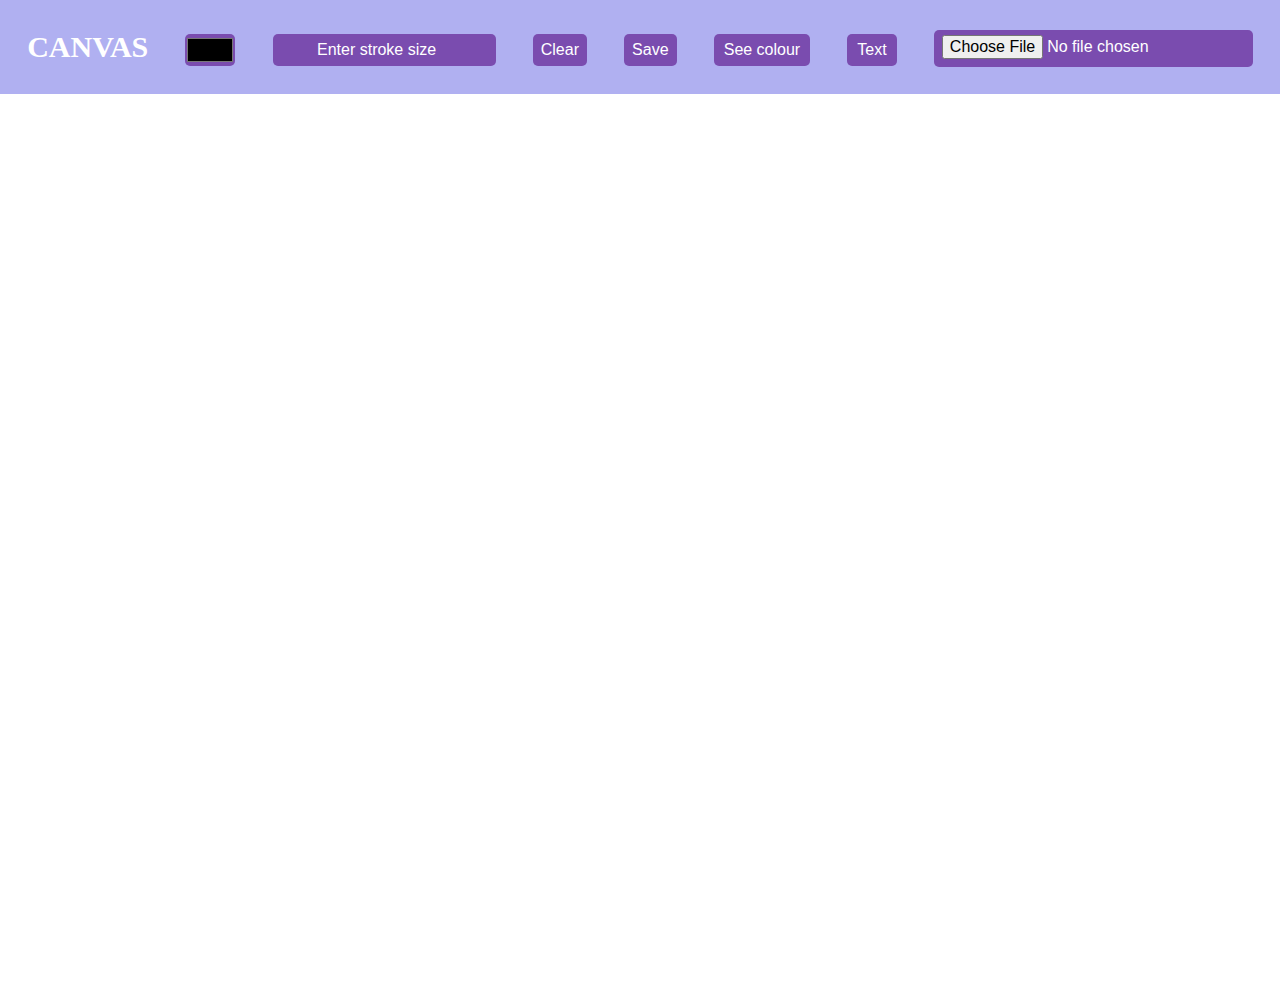
<file: index.html>
<!DOCTYPE html>
<html>
<head>
    <link rel="stylesheet" href="index.css">
</head>
<body>
    <div>
     
        <p>CANVAS</p>

        <input title="Choose Colour" type="color" value="color" id="color" style="z-index:2; margin-bottom: 5px;" onchange="choose()">
        <input type="number" min="1" title="Enter Stroke Width" id="stroke" placeholder="Enter stroke size" style="z-index:2; margin-bottom: 5px;" onchange="choose()">
        <input type="button" title="Clear Canvas" style="z-index:2; margin-bottom: 5px;" value="Clear" onclick="clearAll()">
        <button class="download" title="Save Canvas" onclick="downloadCanvas()">Save</button>
        
        
        <div class="dropdown" style="float:left;">
            <button title="See all colours u have used so far!" class="dropbtn" onclick="seecolour()">See colour</button>
            <div class="dropdown-content" style="left:0;">
                <div id="boxed" style="background-color: white;width:500px;white-space: initial;word-wrap: break-word"></div>
        </div>
        </div>

        <div class="dropdown" style="float:left;">
        <button class="dropbtn">Text</button>
        <div class="dropdown-content" style="left:0;">
            <input type="text" id="textenter" style="padding: 12px 3px;margin-left:11px" placeholder="Enter text" >
            <input type="number" min=20 max=500 style="min-width: 165px" id="X" placeholder="position-X" >
            <input type="number" min=20 max=1100 style="min-width: 165px" id="Y" placeholder="position-Y" >
            <input type="color" value="color" id="color2" style="z-index:2; margin-bottom: 5px;min-width: 180px">        
            <button class="button" style="min-width: 180px" onclick="addtext()">Add text !</button>
        </div>
        </div>
        
        <input type="file" title="Upload Canvas" id="imageLoader" name="imageLoader"/>
        <canvas id="canvas""></canvas>
    </div>
    <script type="text/javascript">
        var canvas = document.getElementById("canvas");
        canvas.width = window.innerWidth;
        canvas.height = window.innerHeight;
        var imageLoader = document.getElementById('imageLoader');
        imageLoader.addEventListener('change', handleImage, false);
        var ctx = canvas.getContext("2d");
        let drawing = false
        var arr =[];


        //function for background fill
        function myFunction() {     
            var chooseColor2 = document.getElementById("color2").value;
            console.log(chooseColor2)
            ctx.fillStyle = chooseColor2
            ctx.fillRect(0, 0, canvas.width, canvas.height)
        }


        var mouse = {x: 0, y: 0};
        var last_mouse = {x: 0, y: 0};

        /* Mouse Capturing Work */
        canvas.addEventListener('mousemove', function(e) {
            last_mouse.x = mouse.x;
            last_mouse.y = mouse.y;

            mouse.x = e.pageX - this.offsetLeft;
            mouse.y = e.pageY - this.offsetTop;
        }, false);



        //function to choose color and stroke
        function choose() {
            var chooseColor = document.getElementById("color").value;
            var chooseStroke = document.getElementById("stroke").value;
            console.log(canvas.width, canvas.height)
            return {
                chooseColor,
                chooseStroke
            };
        }

        //function to change background
        function choosebackground() {     
            var chooseColor = document.getElementById("color2").value;
            ctx.fillStyle = chooseColor;
            ctx.fillRect(0, 0, canvas.width, canvas.height)
        }

        //function to clear the canvas
        function clearAll(){
            canvas.width = canvas.width;
        }
        
      
        function draw(e) {
            if (drawing == false) return;
            // ctx.lineWidth = 10; //default stroke width
            ctx.strokeStyle = "red";	
            let editor = choose();
            ctx.lineWidth = editor.chooseStroke;
            ctx.strokeStyle = editor.chooseColor;
            console.log(editor.chooseColor)	
            
            if (!arr.includes(editor.chooseColor)){ 
            arr.push(editor.chooseColor);
            }
            ctx.lineCap ="round";
            ctx.lineJoin = 'round';
            ctx.stroke();
            ctx.lineTo(e.clientX, e.clientY);
            ctx.moveTo(e.clientX, e.clientY);
            ctx.beginPath();
            
        }
          

        function startDraw(e) {
            drawing = true;
            draw(e);
        }

        function overDraw() {
            drawing = false;
            ctx.beginPath();
        }    
    
      
        function downloadCanvas(){  
            // get canvas data  
            var image = canvas.toDataURL();  
        
            // create temporary link  
            var tmpLink = document.createElement( 'a' );  
            tmpLink.download = 'image.png'; // set the name of the download file 
            tmpLink.href = image;  
        
            // temporarily add link to body and initiate the download  
            document.body.appendChild( tmpLink );  
            tmpLink.click();  
            document.body.removeChild( tmpLink );  
        }

        function handleImage(e){
            var reader = new FileReader();
            reader.onload = function(event){
                var img = new Image();
                img.onload = function(){
                    canvas.width = img.width;
                    canvas.height = img.height;
                    ctx.drawImage(img,0,0);
                }
                img.src = event.target.result;
            }
            reader.readAsDataURL(e.target.files[0]);     
        }
        
        canvas.addEventListener('mousedown', function(e) {
            canvas.addEventListener('mousemove', onPaint, false);
        }, false);

        canvas.addEventListener('mouseup', function() {
            canvas.removeEventListener('mousemove', onPaint, false);
        }, false);

        var onPaint = function() {
            ctx.beginPath();
            ctx.moveTo(last_mouse.x, last_mouse.y);
            ctx.lineTo(mouse.x, mouse.y);
            ctx.closePath();
            ctx.stroke();
        };


        function addtext(){
            var chooseColor = document.getElementById("color2").value;
            var word=  document.getElementById("textenter").value;
            var position_x =  document.getElementById("X").value;
            var position_y =  document.getElementById("Y").value;
            ctx.fillStyle = chooseColor;	
            ctx.font = "30px Arial";
            ctx.fillText(word,position_x,position_y);// height (10,500) width(10, 1100 )
            

        }

        function saveBoard(e) {
        ctx.save();   

        var imageBase64String = canvas.toDataURL(); // get the base64 string from the canvas context

        if (typeof (localStorage) !== "undefined") {
            localStorage.setItem('imgCanvas',imageBase64String );
        } else {
            document.getElementById("save").innerHTML.dataURL = "Local Storage not supported";
        }   
        }
        function restoreBoard() {


            data = localStorage.getItem("imgCanvas");

        if(data){
            context.drawImage(data, 0, 0); // draw the base64 encoded image on the canvas
        }else{
            console.log('No data saved.')
        }

        }
        function seecolour(){
            document.getElementById("boxed").textContent = arr
        
        }



        window.onload = function() {
        ctx.clearRect(0, 0, canvas.width, canvas.height);
        canvas.addEventListener('mousedown', startDraw);
        canvas.addEventListener('mousemove', draw);
        canvas.addEventListener('mouseup', overDraw);   
    }

    </script> 
</body>
</html>
</file>
<file: index.css>
body {
    margin: 0;
}
html,body {
    margin: 0;
    padding: 0;
    outline: 0;
    background-color: white;
    -ms-overflow-style: none; 
    scrollbar-width: none;
    cursor: crosshair;
}
html::-webkit-scrollbar {
    display: none;
}
canvas {
    background-color:rgb(255, 255, 255);
}
.dropbtn {
    background-color: #7a4caf;
    color: white;
    padding-bottom: 12px;
    padding: 0 10px;
    font-size: 16px;
    border: none;
    cursor: pointer;
    transform: translate(0,2px);
}

.dropdown {
    position: relative;
    display: inline-block;
}

.dropdown-content {
    display: none;
    position: absolute;
    right: 0;
    background-color: #f9f9f9;
    min-width: 200px;
    box-shadow: 0px 8px 16px 0px rgba(0,0,0,0.2);
    z-index: 1;
}

.dropdown-content a {
    color: black;
    padding: 12px 16px;
    text-decoration: none;
    display: block;
}
.dropdown-content a:hover {
    background-color: rgb(100, 2, 100);
}
.dropdown:hover .dropdown-content {
    display: block;
}

.dropdown:hover .dropbtn {
    /* background-color: #3e8e41; */
    background-color: rgb(100, 2, 100);
}
canvas {
    background-color: rgb(255, 255, 255) ;
}
#color {
    outline: none;
}

input[type="color"]{
    border: none;
    border-color: transparent;
    text-decoration: none;
    outline: none;
    padding: 0;
    margin-bottom: 0;
    transform: translateY(0,5px);
}

input[type="number"]{
    padding-bottom: 0;
    padding-top: 0 ;
}
.download,text {
    transform: translate(0,2px);
}

div {
    background-color: rgb(176, 176, 241);
    display: flex;
    justify-content: space-evenly;
    align-items: center;
    flex-wrap: wrap;
}
p {
    color: rgb(255, 255, 255);
    font-size: 30px;
    font-weight: 800;
}
p:hover{
   cursor: pointer; 
}
button,input {
    font-family:'Franklin Gothic Medium', 'Arial Narrow', Arial, sans-serif;
    background-color: #7a4caf;
    border: none;
    color: white;
    padding: 5px 8px;
    text-align: center;
    text-decoration: none;
    display: inline-block;
    font-size: 16px;
    border-radius: 5px;
    margin-top: 10px;
    margin-bottom: 8px;
    margin-left: 10px;
    height: 2rem;
}

input:hover{
    cursor: pointer;
    background-color: rgb(100, 2, 100);
}
button:hover{
    cursor: pointer;
    background-color: rgb(100, 2, 100);
}
#stroke::placeholder{
    color: white;
}
input::placeholder{
    color:white;
}
#imageLoader {
    padding-bottom: 0;
}
.tooltip {
  position: relative;
  display: inline-block;
  border-bottom: 1px dotted black;
}

.tooltip .tooltiptext {
  visibility: hidden;
  width: 120px;
  background-color: black;
  color: #fff;
  text-align: center;
  border-radius: 6px;
  padding: 5px 0;

  /* Position the tooltip */
  position: absolute;
  z-index: 1;
}

.tooltip:hover .tooltiptext {
  visibility: visible;
}
.hide {
  display: none;
}
    
.myDIV:hover + .hide {
  display: block;
  color: red;
}
</file>
